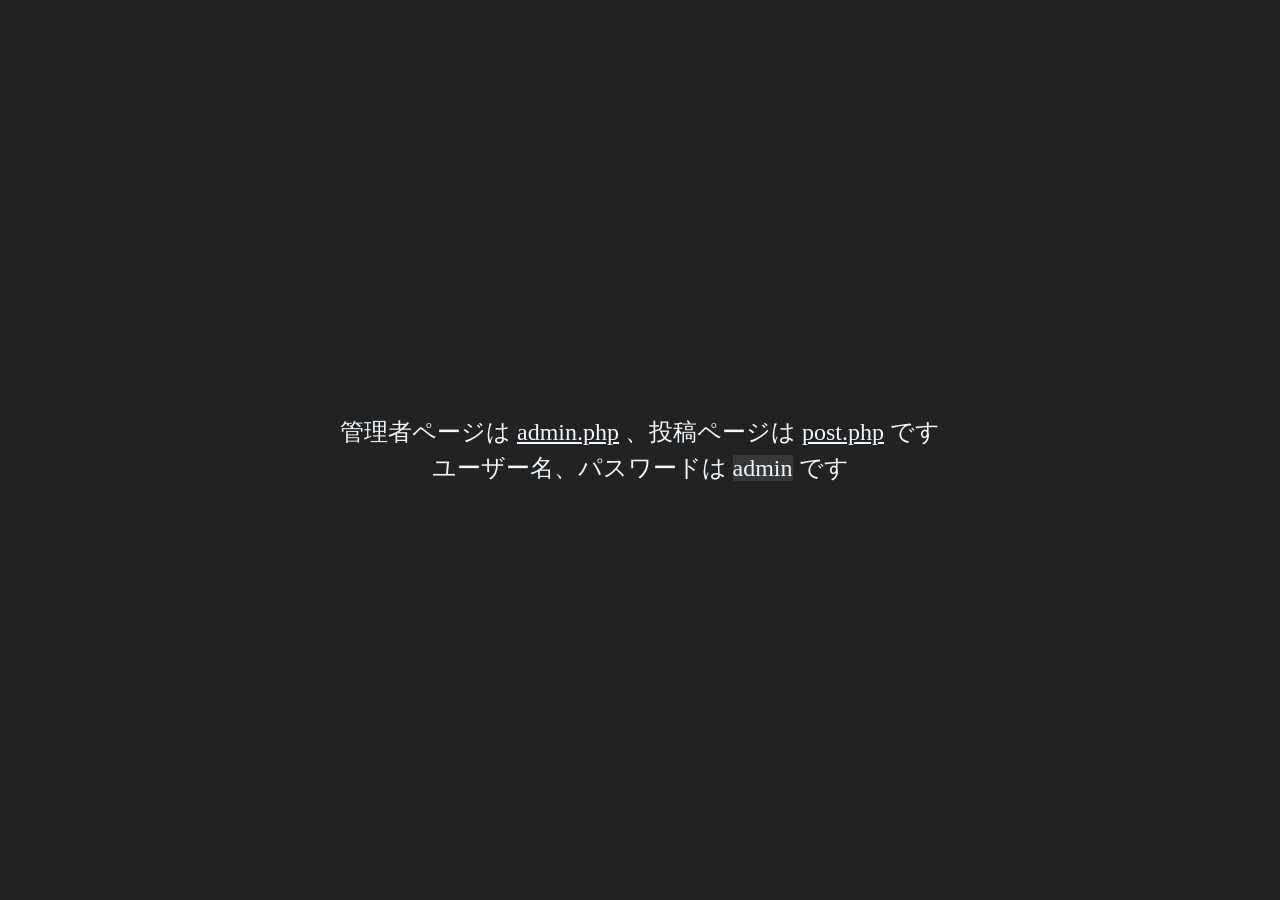
<file: about/index.html>
<!DOCTYPE html>
<html lang="en">
<head>
  <meta charset="UTF-8">
  <meta name="viewport" content="width=device-width, initial-scale=1.0">
  <title>Document</title>
  <style>
    * {
      box-sizing: border-box;
      margin: 0;
    }
    html, body {
      width: 100%;
      min-height: 100vh;
      color: #f0f8ff;
      background-color: #222222;
    }
    body {
      display: flex;
      gap: 4px  ;
      flex-direction: column;
      align-items: center;
      justify-content: center;
    }
    p {
      font-size: 24px;
    }
    a {
      color: #f0f8ff;
      text-decoration: underline;
    }
    span {
      background-color: #383737;
    }
  </style>
</head>
<body>
  <p>管理者ページは <a href="/admin.php" target="_blank" rel="noopener noreferrer">admin.php</a> 、投稿ページは <a href="/post.php" target="_blank" rel="noopener noreferrer">post.php</a> です</p>
  <p>ユーザー名、パスワードは <span>admin</span> です</p>
</body>
</html>
</file>
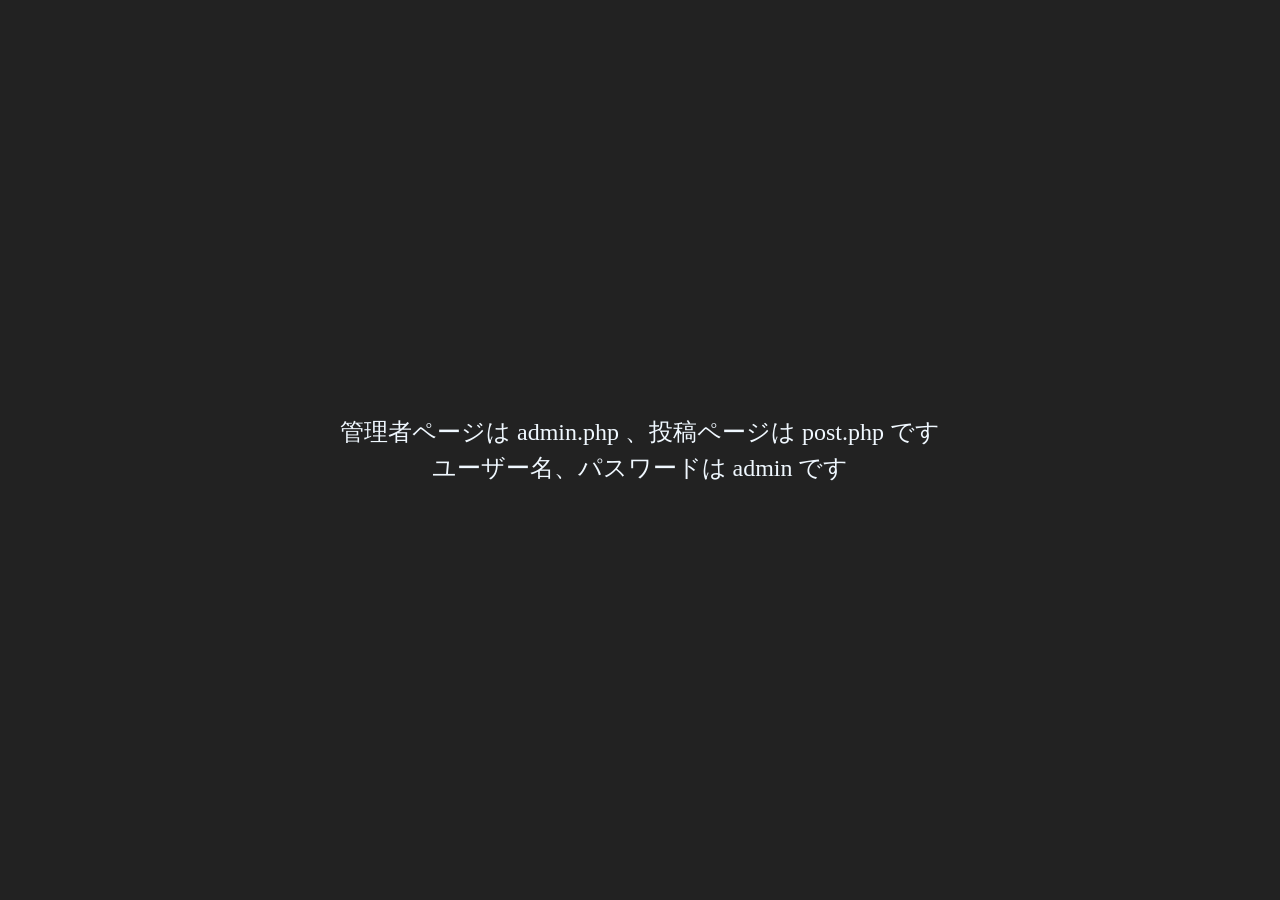
<file: jitech/uploads/about/index.html>
<!DOCTYPE html>
<html lang="en">
<head>
  <meta charset="UTF-8">
  <meta name="viewport" content="width=device-width, initial-scale=1.0">
  <title>Document</title>
  <style>
    * {
      box-sizing: border-box;
      margin: 0;
    }
    html, body {
      width: 100%;
      min-height: 100vh;
      color: #f0f8ff;
      background-color: #222222;
    }
    body {
      display: flex;
      gap: 4px  ;
      flex-direction: column;
      align-items: center;
      justify-content: center;
    }
    p {
      font-size: 24px;
    }
  </style>
</head>
<body>
  <p>管理者ページは admin.php 、投稿ページは post.php です</p>
  <p>ユーザー名、パスワードは admin です</p>
</body>
</html>
</file>
